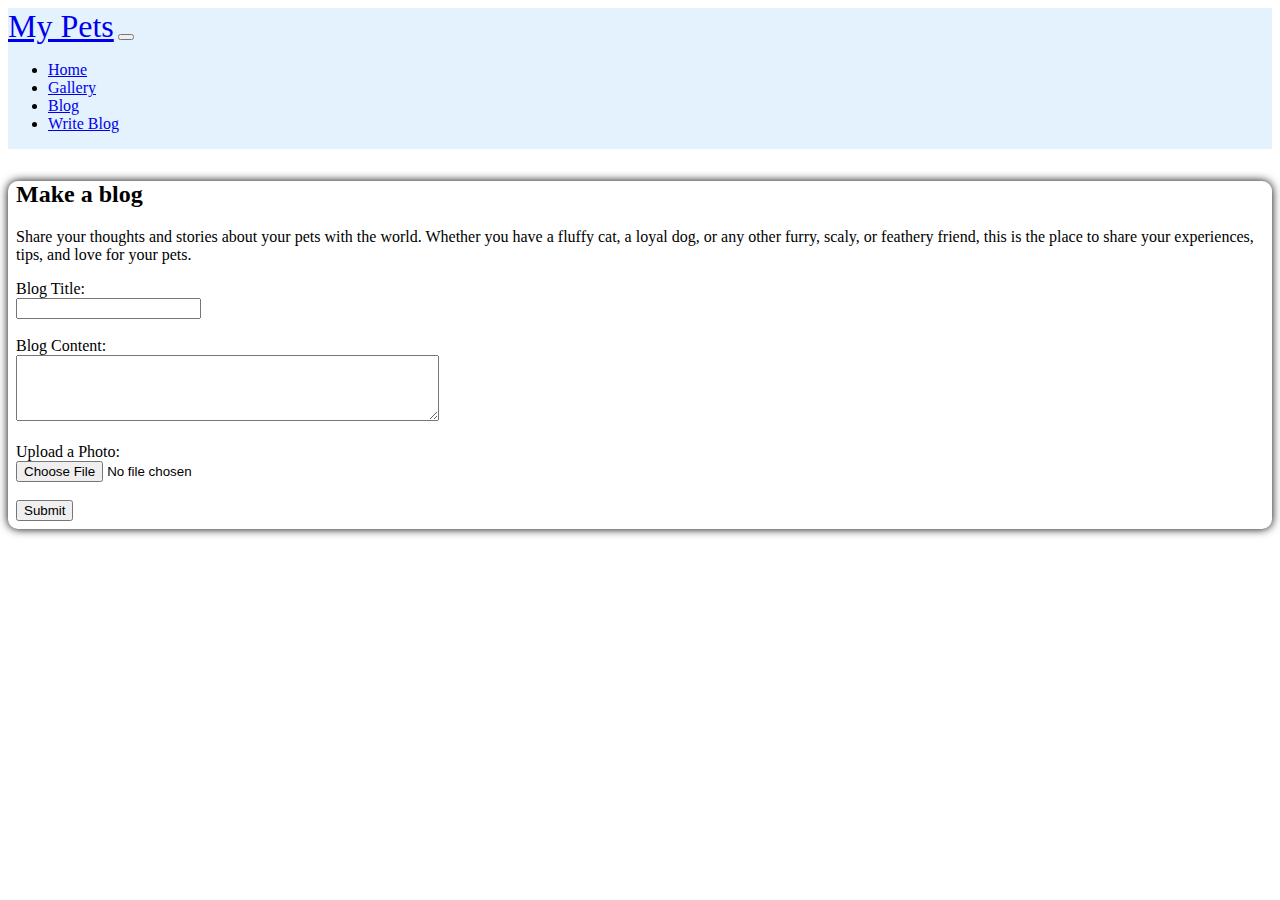
<file: week8-webDevelopment/homepage/writeBlog.html>
<!DOCTYPE html>

<html lang="en">
<head>
    <meta name="viewport" content="width=device-width, initial-scale=1">
    <link href="https://cdn.jsdelivr.net/npm/bootstrap@5.2.3/dist/css/bootstrap.min.css" rel="stylesheet" integrity="sha384-rbsA2VBKQhggwzxH7pPCaAqO46MgnOM80zW1RWuH61DGLwZJEdK2Kadq2F9CUG65" crossorigin="anonymous">
    <script src="https://cdn.jsdelivr.net/npm/bootstrap@5.2.3/dist/js/bootstrap.bundle.min.js" integrity="sha384-kenU1KFdBIe4zVF0s0G1M5b4hcpxyD9F7jL+jjXkk+Q2h455rYXK/7HAuoJl+0I4" crossorigin="anonymous"></script>
    <link href="styles.css" rel="stylesheet">
    <link rel="stylesheet" href="https://cdn.jsdelivr.net/npm/bootstrap@4.5.3/dist/css/bootstrap.min.css" integrity="sha384-TX8t27EcRE3e/ihU7zmQxVncDAy5uIKz4rEkgIXeMed4M0jlfIDPvg6uqKI2xXr2" crossorigin="anonymous">
    <script src="https://code.jquery.com/jquery-3.5.1.slim.min.js" integrity="sha384-DfXdz2htPH0lsSSs5nCTpuj/zy4C+OGpamoFVy38MVBnE+IbbVYUew+OrCXaRkfj" crossorigin="anonymous"></script>
    <script src="https://cdn.jsdelivr.net/npm/bootstrap@4.5.3/dist/js/bootstrap.bundle.min.js" integrity="sha384-ho+j7jyWK8fNQe+A12Hb8AhRq26LrZ/JpcUGGOn+Y7RsweNrtN/tE3MoK7ZeZDyx" crossorigin="anonymous">
    </script>
    <title>Gallery</title>
</head>
<body>
    <header>
        <nav class="navbar navbar-light" style="background-color: #e3f2fd;">
            <div class="container-fluid">
                <a class="navbar-brand" href="#">My Pets</a>
                <button class="navbar-toggler" type="button" data-bs-toggle="collapse" data-bs-target="#navbarNav" aria-controls="navbarNav" aria-expanded="false" aria-label="Toggle navigation">
                    <span class="navbar-toggler-icon"></span>
                </button>
                <div class="collapse navbar-collapse" id="navbarNav">
                    <ul class="navbar-nav">
                        <li class="nav-item">
                            <a class="nav-link " aria-current="page" href="index.html">Home</a>
                        </li>
                        <li class="nav-item">
                            <a class="nav-link " href="gallery.html">Gallery</a>
                        </li>
                        <li class="nav-item">
                            <a class="nav-link " href="#">Blog</a>
                        </li>
                        <li class="nav-item">
                            <a class="nav-link active" href="writeBlog.html" ">Write Blog</a>
                        </li>
                    </ul>
                </div>
            </div>
        </nav>
    </header>
    <div class="container f">
        <h2>Make a blog</h2>
        <p>
           Share your thoughts and stories about your pets with the world. Whether you have a fluffy cat, a loyal dog, or any other furry, scaly, or feathery friend, this is the place to share your experiences, tips, and love for your pets.
        </p>

        <form id="blogForm" action="your_submission_handler.php" method="post" enctype="multipart/form-data">
            <label for="blogTitle">Blog Title:</label><br>
            <input type="text" id="blogTitle" name="blogTitle" required><br><br>

            <label for="blogContent">Blog Content:</label><br>
            <textarea id="blogContent" name="blogContent" rows="4" cols="50" required></textarea><br><br>

            <label for="blogPhoto">Upload a Photo:</label><br>
            <input type="file" id="blogPhoto" name="blogPhoto"><br><br>

            <button class="btn btn-primary" onClick="onSubmit(event)">Submit</button>
        </form>
        <div id="successMessage" style="display: none;" class="alert alert-success mt-3">
            Form submitted successfully!
        </div>
    </div>
    <script>
        function onSubmit(event) {
            event.preventDefault(); // Prevent the default form submission

            // Display the success message
            const successMessage = document.getElementById("successMessage");
            successMessage.style.display = "block";
        }
    </script>
</body>
</html>
</file>
<file: week8-webDevelopment/homepage/styles.css>
.navbar-light{
    display:flex !important;
    flex-direction:row;
}

.navbar-brand{
    font-size:2em !important;
    font-family:"Roboto";
}

.container-sm{
    text-align:center;
    font-size:1.6em;
    padding:1em;
}

.homeImage{
    width:50%;
    height:28em;
    position:relative;
    left:50%;
    transform:translateX(-50%);
}

.col-md-4{
    width:50em !important;
    height:30em;
    margin-bottom:2em;
}

.col-md-4 img{
    width: 100%;
    height: 100% !important;
    object-fit: cover;
}

.container{
    box-shadow:0 0 10px black;
    padding:.5em;
    padding-top:0em;
    border-radius:10px;
}

.container h1{
    padding-top:.4em;
}

.row{
    display:flex !important;
    justify-content:center;
    align-items:center;
}

.gallery-item{
    width:100%;
    height:100%;
}

.col-md-6 img{
    width:100%;
    padding-bottom:50px;
}

.f{
    margin-top:2em;
}
</file>
